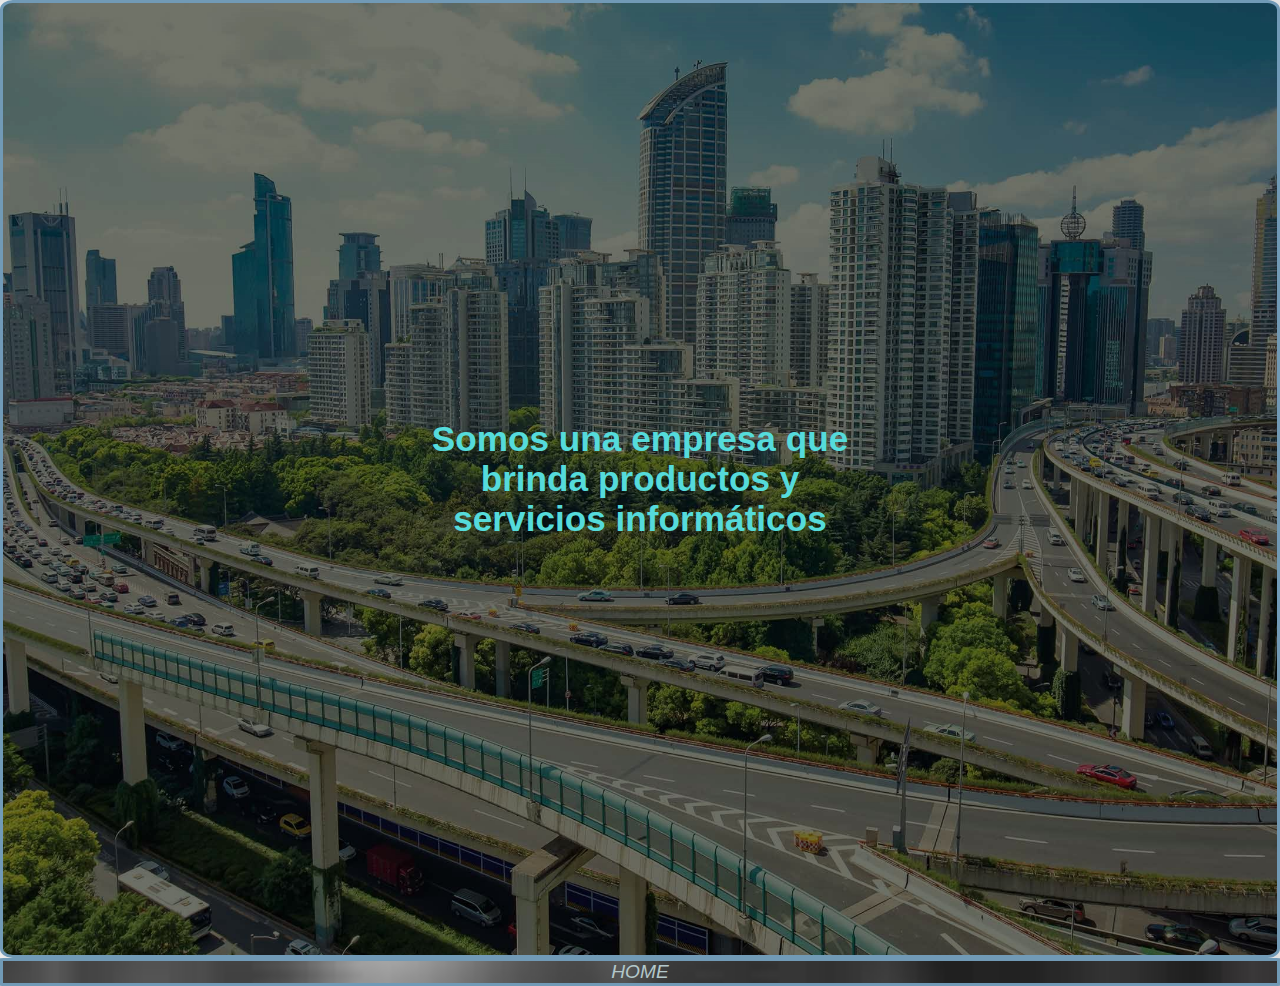
<file: acercade.html>
<!DOCTYPE html>
<html lang="en">
<head>
    <meta charset="UTF-8">
    <meta http-equiv="X-UA-Compatible" content="IE=edge">
    <meta name="viewport" content="width=device-width, initial-scale=1.0">
    <title>AcercaDeNosotros</title>
    <link rel="stylesheet" href="estilos.css">
</head>
<body>
    <div>
        <h2  class="ajustefondos estiloacercade">Somos una empresa que brinda productos y servicios informáticos</h2>
    </div>
    <footer class="ajustefondos footeracercade"><a href="index.html">HOME</a></footer>
</body>
</html>
</file>
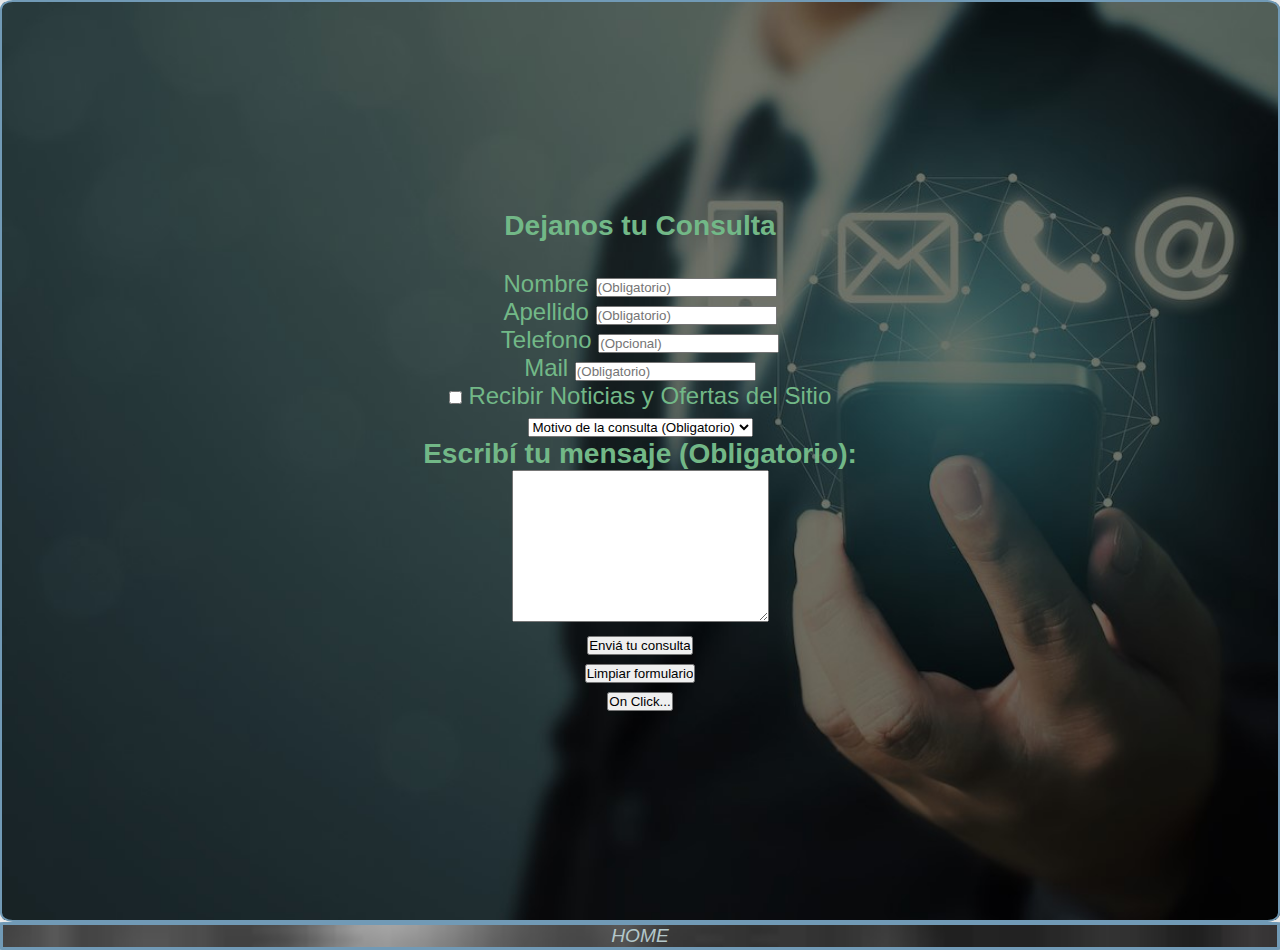
<file: contacto.html>
<!DOCTYPE html>
<html lang="en">
<head>
    <meta charset="UTF-8">
    <meta http-equiv="X-UA-Compatible" content="IE=edge">
    <meta name="viewport" content="width=device-width, initial-scale=1.0">
    <title>Contacto</title>
    <link rel="stylesheet" href="estilos.css">
</head>
<body >
    <form action="">

<fieldset class="estilocontacto ajustefondos">
    <h3>Dejanos tu Consulta</h3>
    <br>
    <label for="name">Nombre</label>
    <input type="text" name="name" placeholder="(Obligatorio)" required >
    <br>
    <label for="apellido">Apellido</label>
    <input type="text" name="apellido" placeholder=(Obligatorio) required>
    <br>
    <label for="telefono">Telefono</label>
    <input type="text" name="telefono" placeholder="(Opcional)">
    <br>
    <label for="mail">Mail</label>
    <input type="text" name="mail" placeholder="(Obligatorio)" required>
    <br>
    <input type="checkbox" name="cbox1"> Recibir Noticias y Ofertas del Sitio
    <br>
    <select name="motivo" id="" required>
        <option value="motivo">Motivo de la consulta (Obligatorio)</option>
        <option value="productos">Productos</option>
        <option value="servicios">Servicios</option>
        <option value="asesoramiento">Asesoramiento</option>
    </select>
    <br>
    <h3>Escribí tu mensaje (Obligatorio):</h3>
    <textarea name="consulta" id="" cols="30" rows="10" maxlength="256" required></textarea>
    <br>
    <input type="submit" value="Enviá tu consulta">
    <br>
    <input type="reset" value="Limpiar formulario">
    <br>
    <input type="button" value="On Click...">
</fieldset>
    </form>
    <footer class="ajustefondos footercontacto"><a href="index.html">HOME</a></footer>
</body>
</html>
</file>
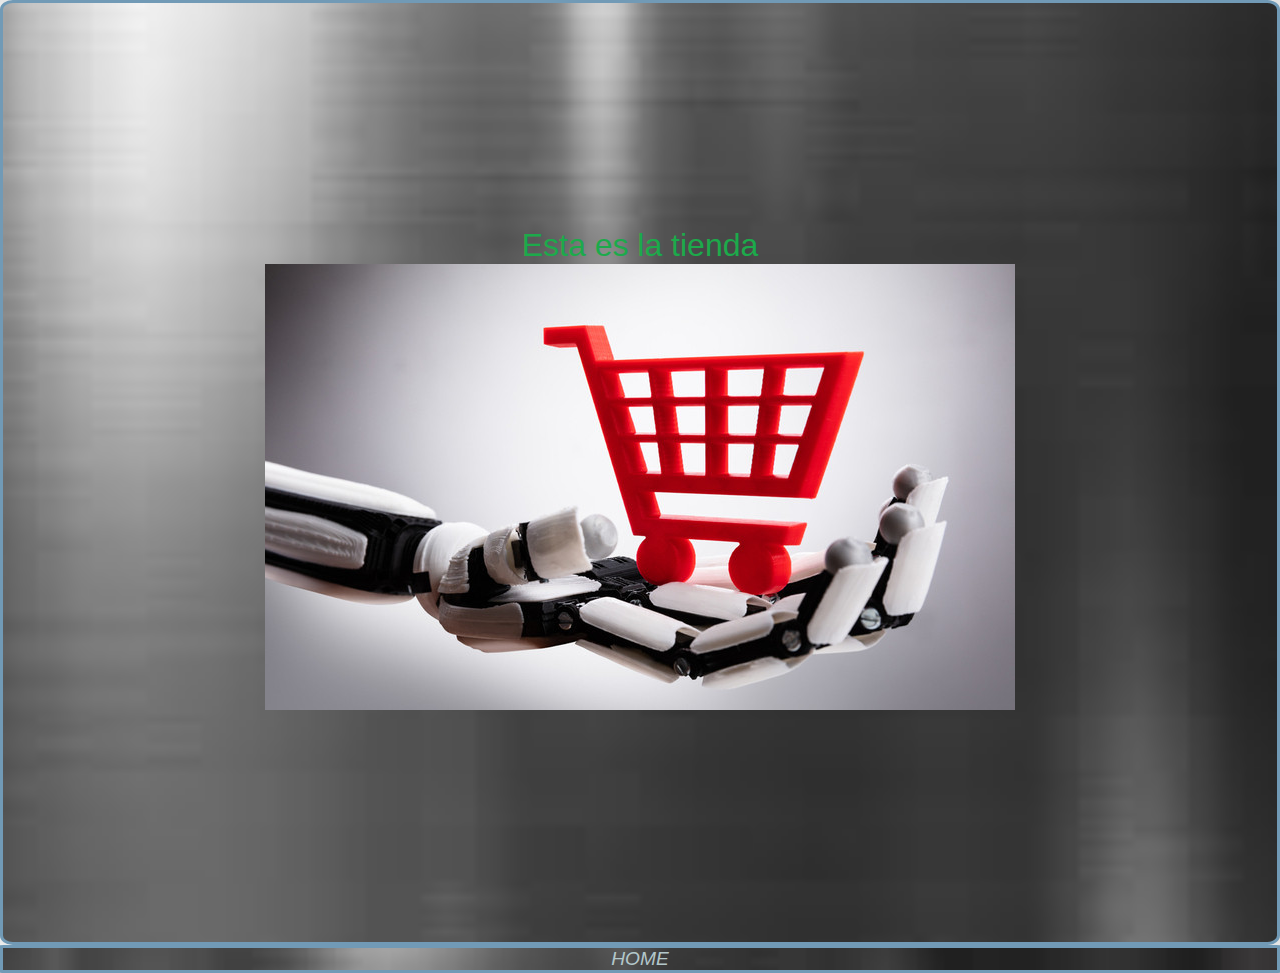
<file: eshop.html>
<!DOCTYPE html>
<html lang="en">
<head>
    <meta charset="UTF-8">
    <meta http-equiv="X-UA-Compatible" content="IE=edge">
    <meta name="viewport" content="width=device-width, initial-scale=1.0">
    <title>Tienda</title>
    <link rel="stylesheet" href="estilos.css">
</head>
<body>
    <div class="ajustefondos estilotienda ">
        <p>Esta es la tienda</p>
        <img src="./img/eshop.jpg" alt="">
    </div>
    
    <footer class="ajustefondos footertienda"><a href="index.html">HOME</a></footer>
</body>
</html>
</file>
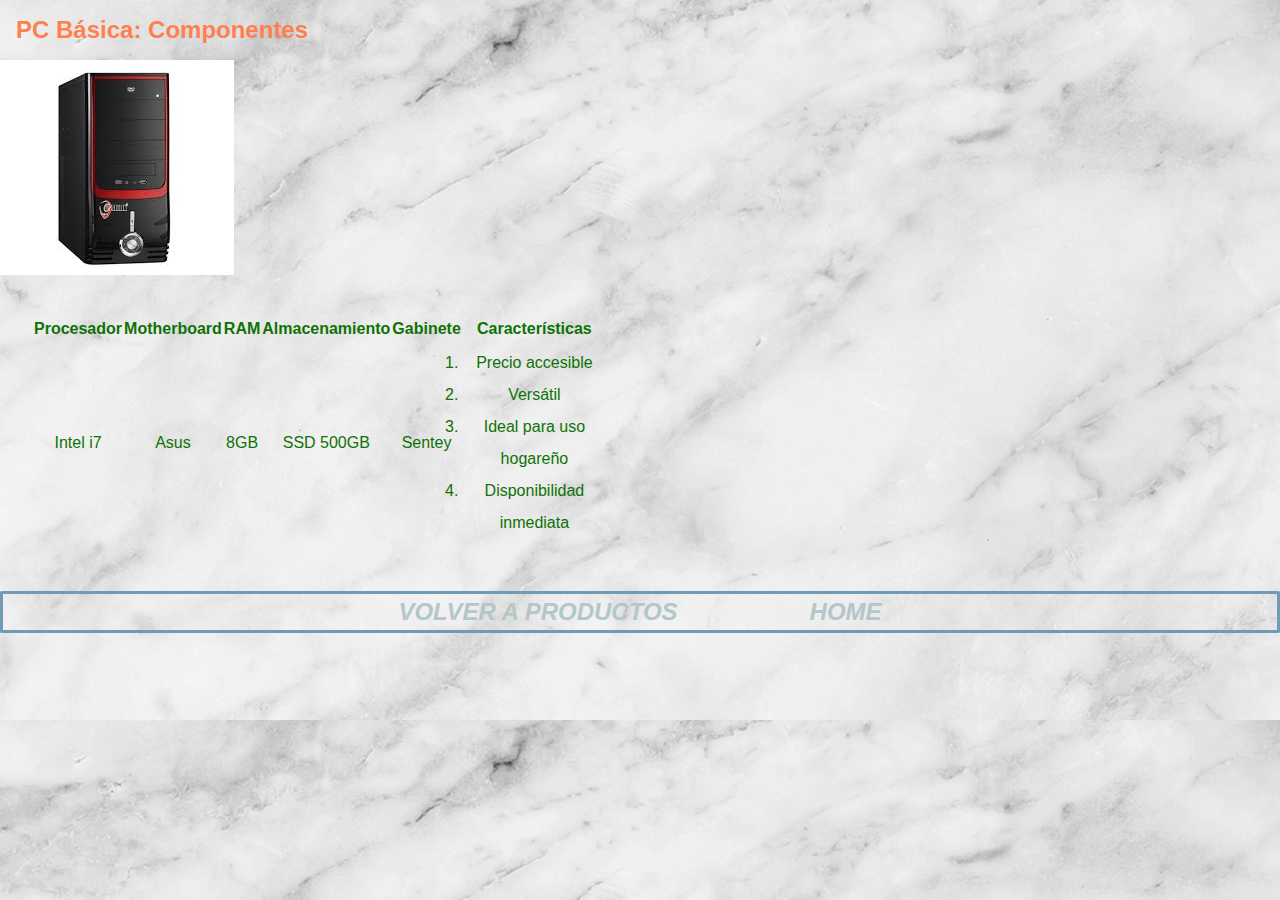
<file: pc.html>
<!DOCTYPE html>
<html lang="en">
<head>
    <meta charset="UTF-8">
    <meta http-equiv="X-UA-Compatible" content="IE=edge">
    <meta name="viewport" content="width=device-width, initial-scale=1.0">
    <title>Computadoras: PC</title>
    <link rel="stylesheet" href="estilos.css">
</head>
<body>
    <h2>PC Básica: Componentes</h2>
    <img src="./img/pc.jpg" alt="">
    <br>
    <table class="marcoslistas">
        <tr>
        <th>Procesador</th>
        <th>Motherboard</th>
        <th>RAM</th>
        <th>Almacenamiento</th>
        <th>Gabinete</th>
        <th>Características</th>
        </tr>
        <tr>
            <td>Intel i7</td>
            <td>Asus</td>
            <td>8GB</td>
            <td>SSD 500GB</td>
            <td>Sentey</td>
            <td>
                <ol>
                    <li>Precio accesible</li>
                    <li>Versátil</li>
                    <li>Ideal para uso hogareño</li>
                    <li>Disponibilidad inmediata</li>
                </ol>
            </td>
        </tr> 
    </table>
    <br>
    <footer class="ajustefondos">        
        <ul>
            <li><a href="productos.html">VOLVER A PRODUCTOS</a></li>
            <li><a href="index.html">HOME</a></li>
        </ul>
    </footer>    
</body>
</html>
</file>
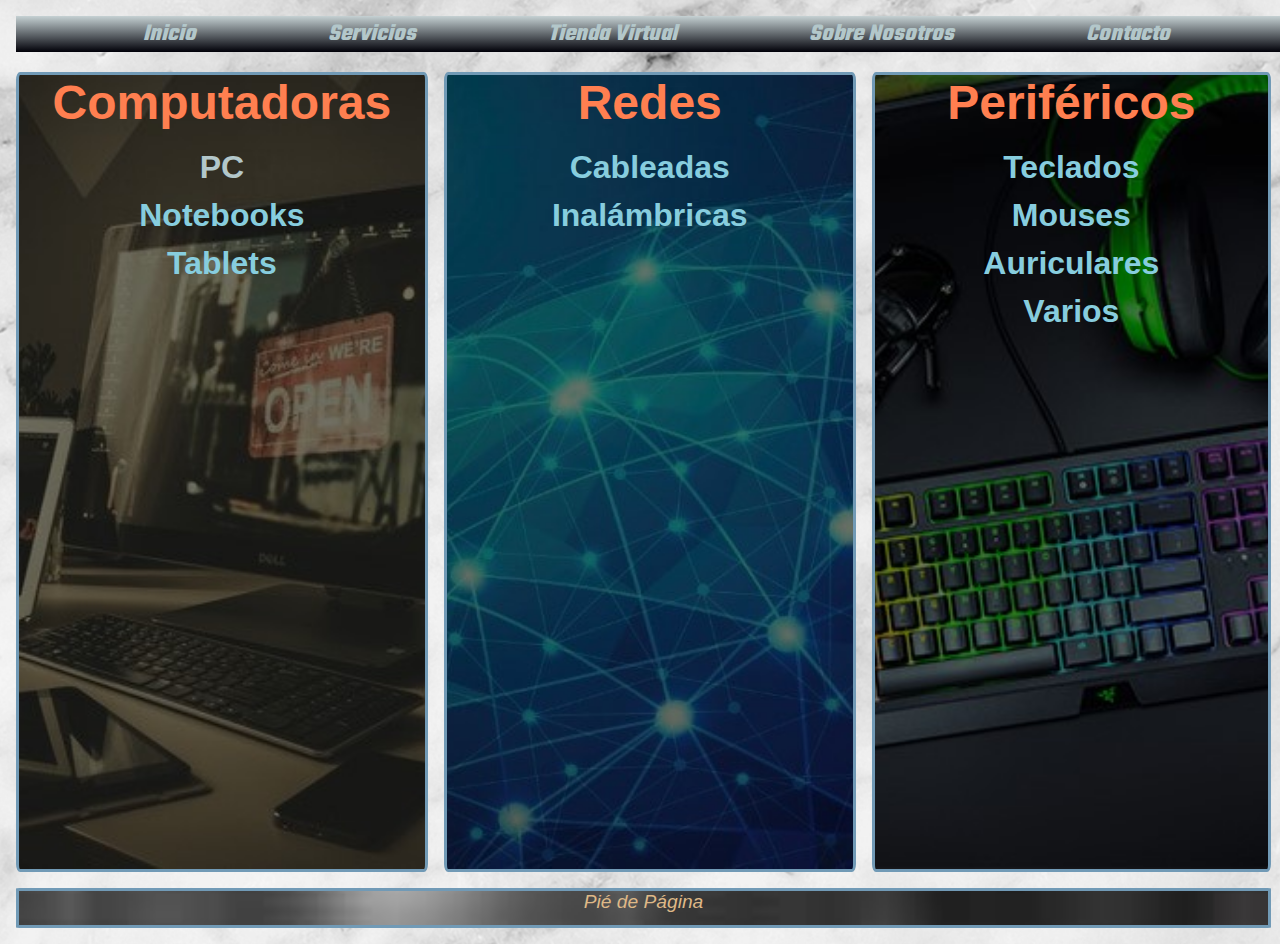
<file: productos.html>
<!DOCTYPE html>
<html lang="en">
<head>
    <meta charset="UTF-8">
    <meta http-equiv="X-UA-Compatible" content="IE=edge">
    <meta name="viewport" content="width=device-width, initial-scale=1.0">
    <title>Productos</title>
    <link rel="stylesheet" href="estilos.css">
    <style>
        @import url('https://fonts.googleapis.com/css2?family=Teko:wght@300;700&display=swap');   
    </style>
</head>
<body >

    <div class="grillaproductos">
        <header >
            <nav >
              <ul>  
                <li><a href="index.html">Inicio</a></li>                
                <li><a href="servicios.html">Servicios</a></li>
                <li><a href="eshop.html">Tienda Virtual</a></li>
                <li><a href="acercade.html">Sobre Nosotros</a></li>
                <li><a href="contacto.html">Contacto</a></li>
              </ul>
                </nav>
          </header>  
        <section class="estilosecciones estilocomputadoras ajustefondos estiloproductos">
            <h2 >Computadoras</h2>
                <br>
                <h4><a href="pc.html">PC</a></h4>
                <br>
                <h4>Notebooks</h4>
                <br>
                <h4>Tablets</h4>    
        </section>
        
       <section class="estilosecciones estiloredes ajustefondos estiloproductos">
        <h2>Redes</h3>
            <br>
            <h4>Cableadas</h4>
            <br>
            <h4>Inalámbricas</h4>
       </section>
        
       <section class="estilosecciones estiloperifericos ajustefondos estiloproductos">
        <h2>Periféricos</h2> 
        <br>
        <h4>Teclados</h4>
        <br>
        <h4>Mouses</h4>
        <br>
        <h4>Auriculares</h4>
        <br>
        <h4>Varios</h4>
       </section>

       <footer class="ajustefondos footerproductos">Pié de Página</footer>

    </div>
    
   
</body>

</html>
</file>
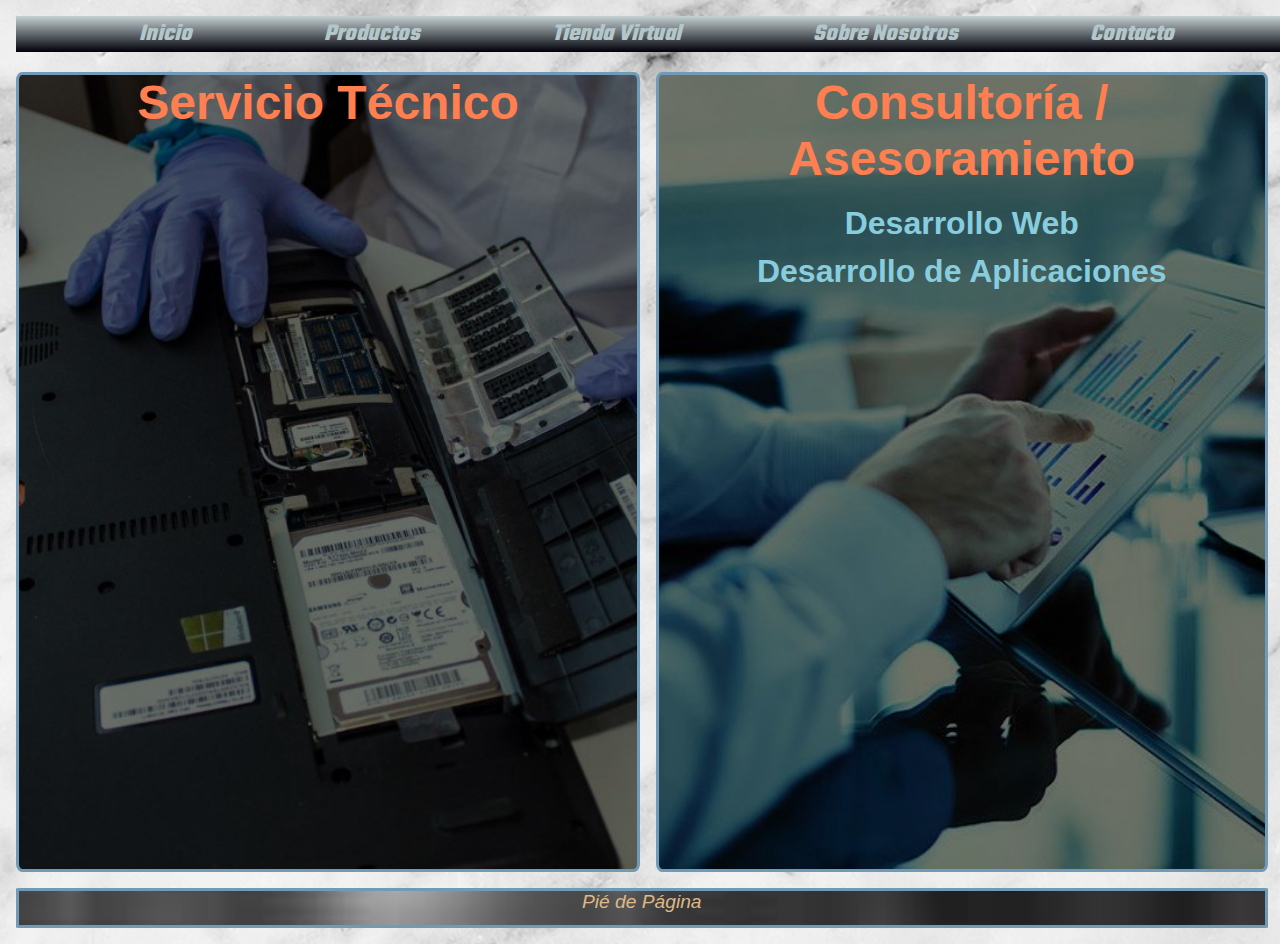
<file: servicios.html>
<!DOCTYPE html>
<html lang="en">
<head>
    <meta charset="UTF-8">
    <meta http-equiv="X-UA-Compatible" content="IE=edge">
    <meta name="viewport" content="width=device-width, initial-scale=1.0">
    <title>Servicios</title>
    <link rel="stylesheet" href="estilos.css">
    <style>
        @import url('https://fonts.googleapis.com/css2?family=Teko:wght@300;700&display=swap');   
    </style>
</head>
<body>

    <div class="grillaservicios">
        <header >
            <nav >
              <ul> 
                <li><a href="index.html">Inicio</a></li>            
                <li><a href="productos.html">Productos</a></li>                
                <li><a href="eshop.html">Tienda Virtual</a></li>
                <li><a href="acercade.html">Sobre Nosotros</a></li>
                <li><a href="contacto.html">Contacto</a></li>
              </ul>
                </nav>
          </header>
        <section class="estilosecciones estiloserviciotecnico estilocolumnashome ajustefondos estiloservicios">
            <h2>Servicio Técnico</h2>
        </section>
        
        <section class="estilosecciones estiloconsultoria estilocolumnashome ajustefondos  estiloservicios">
            <h2>Consultoría / </h2>
            <h2>Asesoramiento</h2>
            <br>
            <h4>Desarrollo Web</h4>
            <br>
            <h4>Desarrollo de Aplicaciones</h4>
        </section>
         
         <footer class="ajustefondos footerservicios">Pié de Página</footer>  

    </div>
   
</body>
</html>
</file>
<file: estilos.css>
* {
    Margin:0;
    padding:0;
 }  

 /* AJUSTES GENERALES: INICIO //////////////////////////////////////////////////////////////////////////////////*/

 body{
     background-image: url(./img/cielo.jpg);
     background-size: cover;
 }

 a{
    text-decoration: none;   
    color: rgb(179, 199, 202);    
}

a:hover{
    color:rgb(84, 196, 84);
}

ul li {
    text-decoration-line: none;
    font-style:oblique; 
    font-family: Teko, Geneva, Tahoma, sans-serif;
    font-size: 150%;
    font-weight: bolder;
    list-style-type: none;    
    line-height: 1.5;  
    display: inline;   
    padding:4rem;    
     }

header{
    position: fixed;
    width: 100%;
}

h2 {
    font-family: Arial, Helvetica, sans-serif;
    color: coral;
    padding: 1rem;       
}

.estilolinks {
    font-family: Arial, Helvetica, sans-serif;
    color: rgb(77, 230, 235);
    padding: 1rem;
    border-style: double;
}

.ajustefondos{
    background-size: cover;
    background-position: center; 
    text-align:center;  
    border-style:solid;
    border-radius: 1%;
    border-color:rgb(113, 154, 182)   
 }

 .estilosecciones{
    font-family: Arial, Helvetica, sans-serif;
    font-size:100%;
    color: rgb(135, 205, 222);    
    line-height: 1.5rem;
}

.descripciones{
    font-style:oblique; font-family: Verdana, Geneva, Tahoma, sans-serif;
    font-size: 80%;
}

@keyframes colores{
    0%{color: red}
    50%{color:green}
    75%{color:yellow}
    100%{color: red}
}

.coloreado{
   animation-name: colores;
   animation-iteration-count: infinite;
   animation-timing-function: ease-in;
   animation-duration: 6s;
   animation-delay: 1s;
   font-family: Teko, Geneva, Tahoma, sans-serif;
}
 /* AJUSTES GENERALES: FIN /////////////////////////////////////////////////////////////////////////////////*/

/*PAGINA DE INICIO: INICIO /////////////////////////////////////////////////////////////////////////////////*/

.grillahome{
    display: grid;
    padding: 1rem;
    grid-gap: 1rem;
    grid-template-columns: 36% 36% 26%;
    grid-template-rows:2.5rem 40rem 30rem 30rem 2.5rem  ;
    grid-template-areas:     
    "navegacion navegacion navegacion  "
    "marca marca ofertas"
    "productos productos ofertas"
    "servicios servicios ofertas"    
    "footer footer footer";
}

header{
    background-image: linear-gradient(to top,rgb(0, 0, 8),rgb(197, 209, 211));    
    grid-area: navegacion;    
    text-align:center;
    }

.estilomarca {
    font-style:italic;    
    background-image: url(./img/fondomarca2.jpg);        
    color: rgb(14, 138, 187);      
    font-size: 300%;
    font-family: Chonburi, Verdana, Geneva, Tahoma, sans-serif;   
    grid-area: marca;           
}

.estilofertas{    
    background-image: url(./img/fondomarca2.jpg);    
    font-size: 200%;    
    grid-area: ofertas;    
}

.estilofertas:hover{
    border-color: chartreuse;
}

.estiloproductoshome{    
    background-image: url(./img/productos.jpg);    
    grid-area: productos;   
}

.estiloproductoshome:hover{
    border-color: chartreuse;
}

.estiloservicioshome{    
    background-image: url(./img/servicios.jpg);   
    background-size:unset; 
    grid-area: servicios;   
}

.estiloservicioshome:hover{
    border-color: chartreuse;
}

.flexofertas{
    display: flex;
    flex-direction: column;
    color: rgb(0, 255, 242);    
}

.oferta1{
    background-image: url(./img/ofertapc.jpg);
    background-position: center;
    background-size:cover;
    padding: 9rem;   
      
}

.oferta2{
    background-image: url(./img/ofertaportatil.jpg);
    background-position: center;
    background-size: cover;
    padding: 9rem;
}

.oferta3{
    background-image: url(./img/ofertamonitor.jpg);
    background-position: center;
    background-size: cover;
    padding: 9rem;
}

.oferta4{
    background-image: url(./img/ofertaconectividad.jpg);
    background-position: center;
    background-size: cover;
    padding: 9rem;
}

.footerhome {
    color: rgb(164, 168, 196);
    background-image: linear-gradient(to top,rgb(0, 0, 8),rgb(197, 209, 211));
    font-style:oblique; font-family: Verdana, Geneva, Tahoma, sans-serif;
    font-size: 120%;
    grid-area: footer;       
}
/*PAGINA DE INICIO: FIN ///////////////////////////////////////////////////////////////////////////////////*/

/* PAGINA DE PRODUCTOS: INICIO ////////////////////////////////////////////////////////////////////////////*/

.grillaproductos{
    display: grid;
    padding: 1rem;
    grid-gap: 1rem;
    grid-template-columns: 33% 33% 32%;    
    grid-template-rows: 2.5rem 50rem 2.5rem;
    grid-template-areas:
    "navegacion navegacion navegacion"
    "computadoras redes perifericos"
    "footerproductos footerproductos footerproductos";
}

.estiloproductos{
    font-size: 200%;    
}

.estilocomputadoras{
    background-image: url(./img/computadoras.jpg);   
        
    grid-area: computadoras;
}

.estiloredes{
    background-image: url(./img/redes.jpg);   
     
    grid-area:redes;  
}

.estiloperifericos{
    background-image: url(./img/perifericos.jpg); 
    
    grid-area:perifericos;
}

.marcoslistas{
    font-family:Verdana, Geneva, Tahoma, sans-serif, cursive;
    padding: 2rem;  
    caption-side: top;
    color: rgb(15, 114, 6);
    text-align: center;
    line-height: 2rem;
    column-gap:inherit;
    width: 50%;  
  }

  .footerproductos{
    color: burlywood;
    background-image: url(./img/fondomenu.jpg);
    background-repeat: no-repeat;
    font-style:oblique; font-family: Verdana, Geneva, Tahoma, sans-serif;
    font-size: 120%;
    grid-area: footerproductos;
}
/* PAGINA DE PRODUCTOS: FIN /////////////////////////////////////////////////////////////////////////////////*/

/* PAGINA DE SERVICIOS: INICIO //////////////////////////////////////////////////////////////////////////////*/

.grillaservicios{
    display: grid;
    padding: 1rem;
    grid-gap: 1rem;
    grid-template-columns: 50% 49%;
    grid-template-rows: 2.5rem 50rem 2.5rem;
    grid-template-areas:
    "navegacion navegacion"
    "servtecnico consultoria"
    "footerserv footerserv"
}

.estiloservicios{
    font-size: 200%;  
}

.estiloserviciotecnico{
    background-image: url(./img/serviciotecnico.jpg);        
    grid-area:servtecnico;
}

.estiloconsultoria{
    background-image: url(./img/consultoria.jpg);    
    grid-area:consultoria;
}

.footerservicios{
    color: burlywood;
    background-image: url(./img/fondomenu.jpg);
    background-repeat: no-repeat;
    font-style:oblique; font-family: Verdana, Geneva, Tahoma, sans-serif;
    font-size: 120%;
    grid-area:footerserv;
}
/* PAGINA DE SERVICIOS: FIN ///////////////////////////////////////////////////////////////////////////////*/

/*PAGINA DE CONTACTOS: INICIO /////////////////////////////////////////////////////////////////////////////*/
.estilocontacto{
    background-image: url(./img/contacto.jpg);  
    background-repeat: no-repeat;
    font-size: 150%;
    font-family: Arial, Helvetica, sans-serif;   
    color: rgb(114, 184, 135);
    padding:13rem;       
}

.footercontacto{
    color: burlywood;
    background-image: url(./img/fondomenu.jpg);
    background-repeat: no-repeat;
    font-style:oblique; font-family: Verdana, Geneva, Tahoma, sans-serif;
    font-size: 120%;
}
 /*PAGINA DE CONTACTOS: FIN ///////////////////////////////////////////////////////////////////////////////*/

 /*PAGINA ACERCA DE: INICIO ///////////////////////////////////////////////////////////////////////////////*/
.estiloacercade{       
        background-image: url(./img/acercade.jpg);          
        font-size: 220%;
        color: rgb(85, 219, 219);
        font-family: Arial, Helvetica, sans-serif;           
        padding:26rem;       
}

.footeracercade{
    color: burlywood;
    background-image: url(./img/fondomenu.jpg);
    background-repeat: no-repeat;
    font-style:oblique; font-family: Verdana, Geneva, Tahoma, sans-serif;
    font-size: 120%;
}

/*PAGINA ACERCA DE: FIN ////////////////////////////////////////////////////////////////////////////////////*/

/*PAGINA DE LA TIENDA: INICIO //////////////////////////////////////////////////////////////////////////////*/

.estilotienda{
    background-image: url(./img/fondomenu.jpg);          
    padding:14rem;
    font-family: Arial, Helvetica, sans-serif;
    font-size:200%;
    color: rgb(28, 170, 75);    
}

.footertienda{
    color: burlywood;
    background-image: url(./img/fondomenu.jpg);
    background-repeat: no-repeat;
    font-style:oblique; font-family: Verdana, Geneva, Tahoma, sans-serif;
    font-size: 120%;
}
/*PAGINA DE LA TIENDA: FIN /////////////////////////////////////////////////////////////////////////////////*/
</file>
